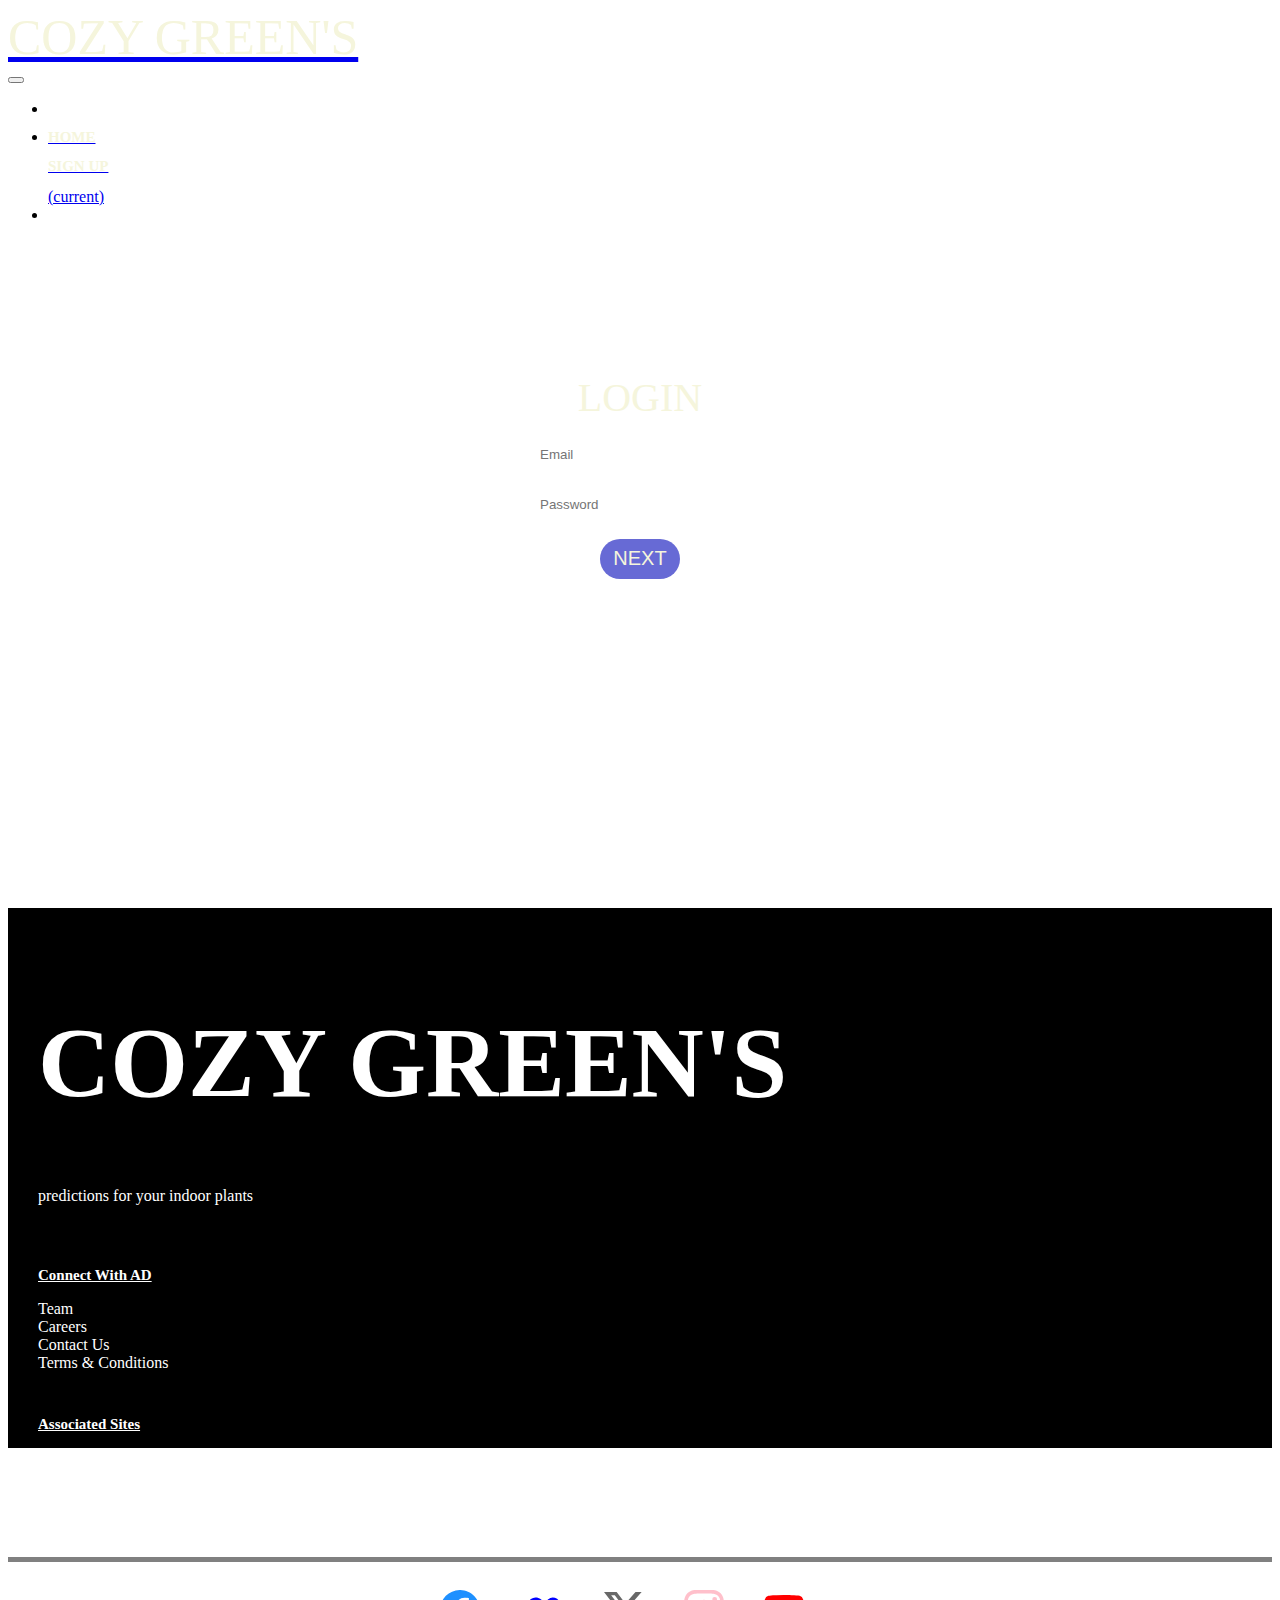
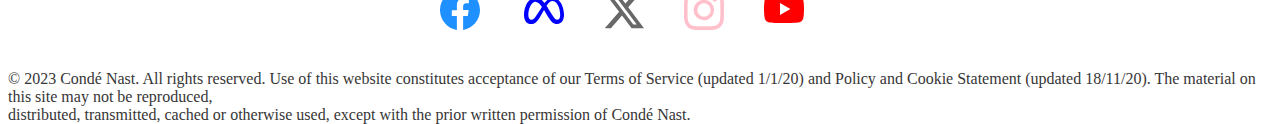
<file: uml web page/login/index.html>
<!DOCTYPE html>
<html lang="en">
<head>
    <meta charset="UTF-8">
    <meta name="viewport" content="width=device-width, initial-scale=1.0">
    <title>Document</title>
    <link rel="stylesheet" href="style.css">
    <link rel="stylesheet" href="https://cdn.jsdelivr.net/npm/bootstrap@4.5.3/dist/css/bootstrap.min.css" integrity="sha384-TX8t27EcRE3e/ihU7zmQxVncDAy5uIKz4rEkgIXeMed4M0jlfIDPvg6uqKI2xXr2" crossorigin="anonymous">
</head>
<body>
    <div class="bgimage">

                        <nav class="navbar navbar-expand-lg navbar-light bg-transparent">
                           <a class="navbar-brand" href="file:///Users/kaushikkorada/Documents/uml%20web%20page/index.html"><div class="main-font">COZY GREEN'S</div></a>
                              <button class="navbar-toggler" type="button" data-toggle="collapse" data-target="#navbarNav" aria-controls="navbarNav" aria-expanded="false" aria-label="Toggle navigation">
                                <span class="navbar-toggler-icon"></span>
                                    </button>
                                   <div class="collapse navbar-collapse" id="navbarNav">
                                 <ul class="navbar-nav ml-auto">
                                <li class="nav-item active">
                                    <li class="nav-item">
                                        <a class="nav-link" href="/Users/kaushikkorada/Documents/uml web page/login/home/index.html"><h1 class="navg-bar">HOME</h1></a>
                                      </li>
                             <a class="nav-link" href="file:///Users/kaushikkorada/Documents/uml%20web%20page/signup/index.html"> <h2 class="navg-bar">SIGN UP</h2> <span class="sr-only">(current)</span></a>
                          </li>
                         <li class="nav-item">
                                    <a class="nav-link disabled" href="#" tabindex="-1" aria-disabled="true"></a>
                                </li>
                                </ul>
                            </div>
                        </nav>




       
        <div class="card2">
            <label class="text-str">LOGIN</label><br><br>
             <input type="text" class="input-style" placeholder="Email" id="name"><br><br>
             <input type="password" class="input-style" placeholder="Password" id="password"><br><br>

           <a href="file:///Users/kaushikkorada/Documents/uml%20web%20page/signup/index.html">  <button class="buttoon" id="loginBtn">NEXT</button>
             <p id="message"></p></a>
        </div>
        


    </div>

    <div class="final-1">
        <div class="d-flex flex-row justify-content-center " style="padding: 30px;">
                 <div>
                  <div class="font-7"><h1>COZY GREEN'S  </h1> </div>
                  <p style="color: white;">predictions for your indoor plants</p><br>
                </div>&nbsp;&nbsp;&nbsp;&nbsp;&nbsp;&nbsp;&nbsp;&nbsp;&nbsp;&nbsp;&nbsp;&nbsp;&nbsp;&nbsp;&nbsp;&nbsp;&nbsp;&nbsp;&nbsp;&nbsp;&nbsp;&nbsp;&nbsp;&nbsp;&nbsp;&nbsp;&nbsp;
                <div>
                  <h1 style="font-size: 15px; color: white;"><u>Connect With AD</u></h1>
                  <p style="color: white;">Team<br>
                    Careers<br>
                    Contact Us<br>
                    Terms & Conditions</p>
                  </div>&nbsp;&nbsp;&nbsp;&nbsp;&nbsp;&nbsp;&nbsp;&nbsp;&nbsp;&nbsp;&nbsp;&nbsp;&nbsp;&nbsp;&nbsp;&nbsp;&nbsp;&nbsp;&nbsp;&nbsp;&nbsp;&nbsp;&nbsp;&nbsp;&nbsp;&nbsp;&nbsp;
                  <div>
                    <h1 style="font-size: 15px; color: white;"><u>Associated Sites</u></h1>
                    <p style="color: white;">Conde Nast Traveller India<br>
                      GQ India<br>
                      Vogue India
                      </p>
                    </div>
         </div> 
         <hr style="height:5px;border-width:0;color:gray;background-color:gray">
        
        
        
        
                  <center style="padding: 20px;">
                          <svg xmlns="http://www.w3.org/2000/svg" width="40" height="40" color="DodgerBlue" fill="currentColor" class="bi bi-facebook" viewBox="0 0 16 16">
                            <path d="M16 8.049c0-4.446-3.582-8.05-8-8.05C3.58 0-.002 3.603-.002 8.05c0 4.017 2.926 7.347 6.75 7.951v-5.625h-2.03V8.05H6.75V6.275c0-2.017 1.195-3.131 3.022-3.131.876 0 1.791.157 1.791.157v1.98h-1.009c-.993 0-1.303.621-1.303 1.258v1.51h2.218l-.354 2.326H9.25V16c3.824-.604 6.75-3.934 6.75-7.951z"/>
                          </svg> &nbsp; &nbsp; &nbsp; &nbsp; &nbsp;
        
                          <svg xmlns="http://www.w3.org/2000/svg" width="40" height="40" color="blue" fill="currentColor" class="bi bi-meta" viewBox="0 0 16 16">
                            <path fill-rule="evenodd" d="M8.217 5.243C9.145 3.988 10.171 3 11.483 3 13.96 3 16 6.153 16.001 9.907c0 2.29-.986 3.725-2.757 3.725-1.543 0-2.395-.866-3.924-3.424l-.667-1.123-.118-.197a54.944 54.944 0 0 0-.53-.877l-1.178 2.08c-1.673 2.925-2.615 3.541-3.923 3.541C1.086 13.632 0 12.217 0 9.973 0 6.388 1.995 3 4.598 3c.319 0 .625.039.924.122.31.086.611.22.913.407.577.359 1.154.915 1.782 1.714Zm1.516 2.224c-.252-.41-.494-.787-.727-1.133L9 6.326c.845-1.305 1.543-1.954 2.372-1.954 1.723 0 3.102 2.537 3.102 5.653 0 1.188-.39 1.877-1.195 1.877-.773 0-1.142-.51-2.61-2.87l-.937-1.565ZM4.846 4.756c.725.1 1.385.634 2.34 2.001A212.13 212.13 0 0 0 5.551 9.3c-1.357 2.126-1.826 2.603-2.581 2.603-.777 0-1.24-.682-1.24-1.9 0-2.602 1.298-5.264 2.846-5.264.091 0 .181.006.27.018Z"/>
                          </svg>&nbsp; &nbsp; &nbsp; &nbsp; &nbsp;
        
                          <svg xmlns="http://www.w3.org/2000/svg" width="40" height="40" color="#686868" fill="currentColor" class="bi bi-twitter-x" viewBox="0 0 16 16">
                            <path d="M12.6.75h2.454l-5.36 6.142L16 15.25h-4.937l-3.867-5.07-4.425 5.07H.316l5.733-6.57L0 .75h5.063l3.495 4.633L12.601.75Zm-.86 13.028h1.36L4.323 2.145H2.865l8.875 11.633Z"/>
                          </svg>&nbsp; &nbsp; &nbsp; &nbsp; &nbsp;
                          <svg xmlns="http://www.w3.org/2000/svg" width="40" height="40" fill="currentColor" color="pink" class="bi bi-instagram" viewBox="0 0 16 16">
                            <path d="M8 0C5.829 0 5.556.01 4.703.048 3.85.088 3.269.222 2.76.42a3.917 3.917 0 0 0-1.417.923A3.927 3.927 0 0 0 .42 2.76C.222 3.268.087 3.85.048 4.7.01 5.555 0 5.827 0 8.001c0 2.172.01 2.444.048 3.297.04.852.174 1.433.372 1.942.205.526.478.972.923 1.417.444.445.89.719 1.416.923.51.198 1.09.333 1.942.372C5.555 15.99 5.827 16 8 16s2.444-.01 3.298-.048c.851-.04 1.434-.174 1.943-.372a3.916 3.916 0 0 0 1.416-.923c.445-.445.718-.891.923-1.417.197-.509.332-1.09.372-1.942C15.99 10.445 16 10.173 16 8s-.01-2.445-.048-3.299c-.04-.851-.175-1.433-.372-1.941a3.926 3.926 0 0 0-.923-1.417A3.911 3.911 0 0 0 13.24.42c-.51-.198-1.092-.333-1.943-.372C10.443.01 10.172 0 7.998 0h.003zm-.717 1.442h.718c2.136 0 2.389.007 3.232.046.78.035 1.204.166 1.486.275.373.145.64.319.92.599.28.28.453.546.598.92.11.281.24.705.275 1.485.039.843.047 1.096.047 3.231s-.008 2.389-.047 3.232c-.035.78-.166 1.203-.275 1.485a2.47 2.47 0 0 1-.599.919c-.28.28-.546.453-.92.598-.28.11-.704.24-1.485.276-.843.038-1.096.047-3.232.047s-2.39-.009-3.233-.047c-.78-.036-1.203-.166-1.485-.276a2.478 2.478 0 0 1-.92-.598 2.48 2.48 0 0 1-.6-.92c-.109-.281-.24-.705-.275-1.485-.038-.843-.046-1.096-.046-3.233 0-2.136.008-2.388.046-3.231.036-.78.166-1.204.276-1.486.145-.373.319-.64.599-.92.28-.28.546-.453.92-.598.282-.11.705-.24 1.485-.276.738-.034 1.024-.044 2.515-.045v.002zm4.988 1.328a.96.96 0 1 0 0 1.92.96.96 0 0 0 0-1.92zm-4.27 1.122a4.109 4.109 0 1 0 0 8.217 4.109 4.109 0 0 0 0-8.217zm0 1.441a2.667 2.667 0 1 1 0 5.334 2.667 2.667 0 0 1 0-5.334z"/>
                          </svg>&nbsp; &nbsp; &nbsp; &nbsp; &nbsp;
                          
                          <svg xmlns="http://www.w3.org/2000/svg" width="40" height="40" color="#ff0000" fill="currentColor" class="bi bi-youtube" viewBox="0 0 16 16">
                            <path d="M8.051 1.999h.089c.822.003 4.987.033 6.11.335a2.01 2.01 0 0 1 1.415 1.42c.101.38.172.883.22 1.402l.01.104.022.26.008.104c.065.914.073 1.77.074 1.957v.075c-.001.194-.01 1.108-.082 2.06l-.008.105-.009.104c-.05.572-.124 1.14-.235 1.558a2.007 2.007 0 0 1-1.415 1.42c-1.16.312-5.569.334-6.18.335h-.142c-.309 0-1.587-.006-2.927-.052l-.17-.006-.087-.004-.171-.007-.171-.007c-1.11-.049-2.167-.128-2.654-.26a2.007 2.007 0 0 1-1.415-1.419c-.111-.417-.185-.986-.235-1.558L.09 9.82l-.008-.104A31.4 31.4 0 0 1 0 7.68v-.123c.002-.215.01-.958.064-1.778l.007-.103.003-.052.008-.104.022-.26.01-.104c.048-.519.119-1.023.22-1.402a2.007 2.007 0 0 1 1.415-1.42c.487-.13 1.544-.21 2.654-.26l.17-.007.172-.006.086-.003.171-.007A99.788 99.788 0 0 1 7.858 2h.193zM6.4 5.209v4.818l4.157-2.408L6.4 5.209z"/>
                          </svg>&nbsp; &nbsp; &nbsp; &nbsp; &nbsp;
        
                  </center>
        
                  <p style="color: rgb(55, 54, 54);">
                    © 2023 Condé Nast. All rights reserved. Use of this website constitutes acceptance of our Terms of Service (updated 1/1/20) and Policy and Cookie Statement (updated 18/11/20). The material on this site may not be reproduced, <br>
                    distributed, transmitted, cached or otherwise used, except with the prior written permission of Condé Nast.</p>
                  
                </div>
</body>
</html>
</file>
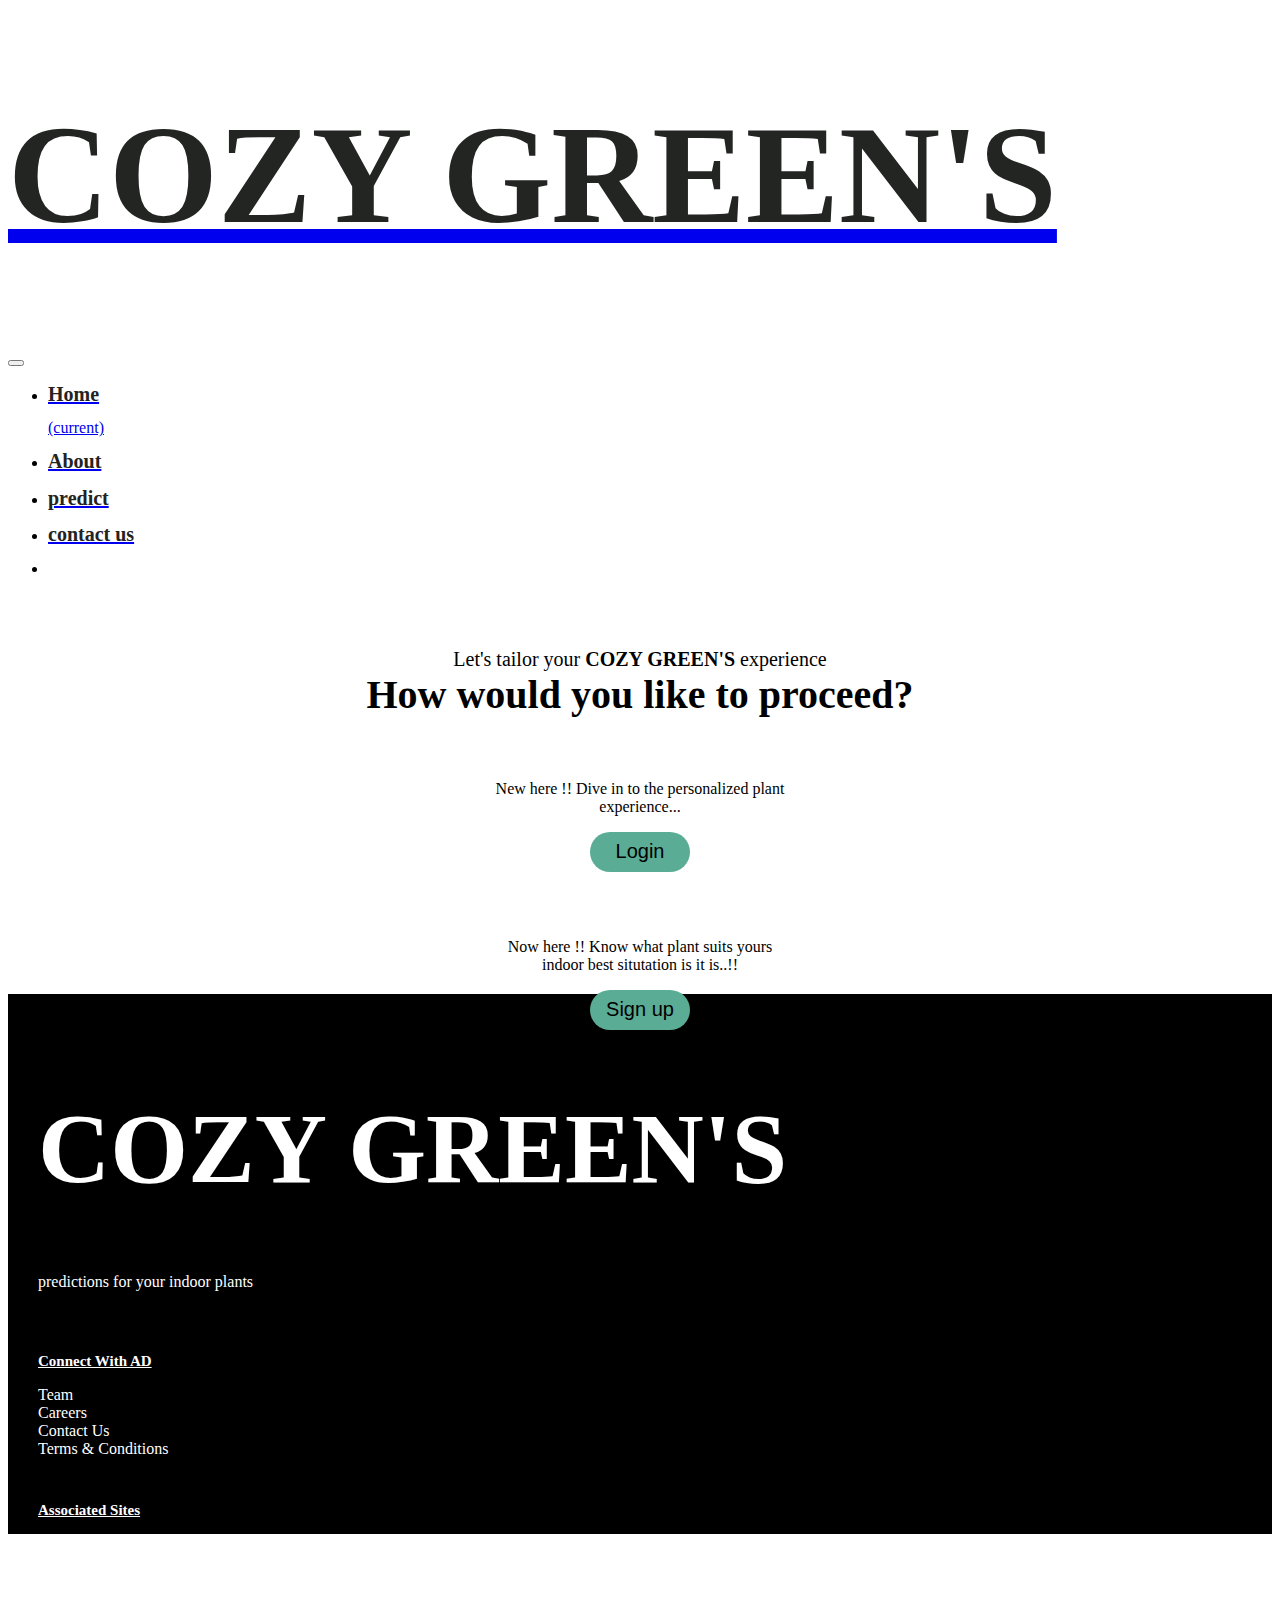
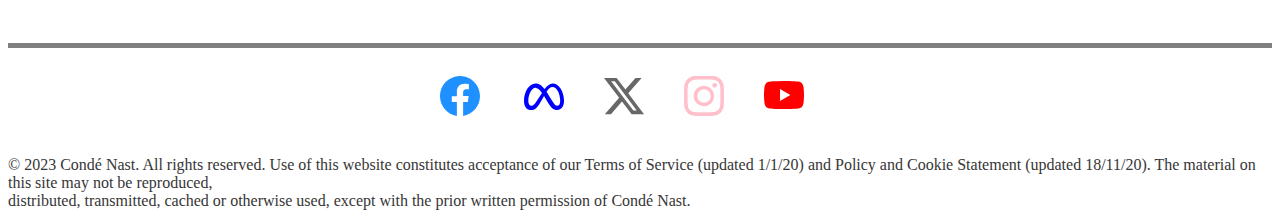
<file: uml web page/main/index.html>
<!DOCTYPE html>
<html lang="en">
<head>
    <meta charset="UTF-8">
    <meta name="viewport" content="width=device-width, initial-scale=1.0">
    <title>Document</title>
    <link rel="stylesheet" href="style.css">
    
    <link rel="stylesheet" href="https://cdn.jsdelivr.net/npm/bootstrap@4.5.3/dist/css/bootstrap.min.css" integrity="sha384-TX8t27EcRE3e/ihU7zmQxVncDAy5uIKz4rEkgIXeMed4M0jlfIDPvg6uqKI2xXr2" crossorigin="anonymous">
</head>
<body>
    <div class="bg-image img">
        <nav class="navbar navbar-expand-lg navbar-light bg-transparent">
            <a class="navbar-brand" href="file:///Users/kaushikkorada/Documents/uml%20web%20page/index.html"><div class="FONT-STYLE"><h1>COZY GREEN'S  </h1></div></a>
            <button class="navbar-toggler" type="button" data-toggle="collapse" data-target="#navbarNav" aria-controls="navbarNav" aria-expanded="false" aria-label="Toggle navigation">
              <span class="navbar-toggler-icon"></span>
            </button>
            <div class="collapse navbar-collapse" id="navbarNav">
              <ul class="navbar-nav ml-auto">
                <li class="nav-item active">
                  <a class="nav-link" href="/Users/kaushikkorada/Documents/uml web page/login/home/index.html"><h1 class="nav-bar">Home</h1> <span class="sr-only">(current)</span></a>
                </li>
                <li class="nav-item">
                  <a class="nav-link" href="#"><h1 class="nav-bar">About</h1></a>
                </li>
                <li class="nav-item">
                  <a class="nav-link" href="file:///Users/kaushikkorada/Documents/uml%20web%20page/login/index.html"><h1 class="nav-bar">predict</h1></a>
                </li>
                <li class="nav-item">
                    <a class="nav-link" href="#"><h1 class="nav-bar">contact us</h1></a>
                  </li>
                <li class="nav-item">
                  <a class="nav-link disabled" href="#" tabindex="-1" aria-disabled="true"></a>
                </li>
              </ul>
            </div>
          </nav>
<br><br><br>
       
             
                   <center> <div > 
                      <div>
                      <h style="font-size: 20px;"> Let's tailor your <b>COZY GREEN'S</b> experience </h1><br>
                      <h style="font-size: 40px;font-weight: bold;"> How would you like to proceed?</h2>
                    </div><br><br>

        <div class="d-flex flex-row justify-content-center">
          <div class="card-2">
            <p>New here !!
                Dive in to the personalized 
                   plant experience...
              </p>
             <a href="file:///Users/kaushikkorada/Documents/uml%20web%20page/login/index.html"> <button class="buttoon">Login</button></a>
          </div>&nbsp;&nbsp;&nbsp;&nbsp;&nbsp;&nbsp;&nbsp;&nbsp;&nbsp;&nbsp;

                       <div class="card-2">
                        <p>Now here !!
                            Know what plant suits yours indoor best
                                 situtation is it is..!!
                          </p>
                       <a href="file:///Users/kaushikkorada/Documents/uml%20web%20page/signup/index.html">  <button class="buttoon">Sign up</button></a> 
                      </div>
                    </div>
                   </div>
                  </center>


 </div>


        <div class="final-1">
<div class="d-flex flex-row justify-content-center " style="padding: 30px;">
         <div>
          <div class="font-7"><h1>COZY GREEN'S  </h1> </div>
          <p style="color: white;">predictions for your indoor plants</p><br>
        </div>&nbsp;&nbsp;&nbsp;&nbsp;&nbsp;&nbsp;&nbsp;&nbsp;&nbsp;&nbsp;&nbsp;&nbsp;&nbsp;&nbsp;&nbsp;&nbsp;&nbsp;&nbsp;&nbsp;&nbsp;&nbsp;&nbsp;&nbsp;&nbsp;&nbsp;&nbsp;&nbsp;
        <div>
          <h1 style="font-size: 15px; color: white;"><u>Connect With AD</u></h1>
          <p style="color: white;">Team<br>
            Careers<br>
            Contact Us<br>
            Terms & Conditions</p>
          </div>&nbsp;&nbsp;&nbsp;&nbsp;&nbsp;&nbsp;&nbsp;&nbsp;&nbsp;&nbsp;&nbsp;&nbsp;&nbsp;&nbsp;&nbsp;&nbsp;&nbsp;&nbsp;&nbsp;&nbsp;&nbsp;&nbsp;&nbsp;&nbsp;&nbsp;&nbsp;&nbsp;
          <div>
            <h1 style="font-size: 15px; color: white;"><u>Associated Sites</u></h1>
            <p style="color: white;">Conde Nast Traveller India<br>
              GQ India<br>
              Vogue India
              </p>
            </div>
 </div> 
 <hr style="height:5px;border-width:0;color:gray;background-color:gray">




          <center style="padding: 20px;">
                  <svg xmlns="http://www.w3.org/2000/svg" width="40" height="40" color="DodgerBlue" fill="currentColor" class="bi bi-facebook" viewBox="0 0 16 16">
                    <path d="M16 8.049c0-4.446-3.582-8.05-8-8.05C3.58 0-.002 3.603-.002 8.05c0 4.017 2.926 7.347 6.75 7.951v-5.625h-2.03V8.05H6.75V6.275c0-2.017 1.195-3.131 3.022-3.131.876 0 1.791.157 1.791.157v1.98h-1.009c-.993 0-1.303.621-1.303 1.258v1.51h2.218l-.354 2.326H9.25V16c3.824-.604 6.75-3.934 6.75-7.951z"/>
                  </svg> &nbsp; &nbsp; &nbsp; &nbsp; &nbsp;

                  <svg xmlns="http://www.w3.org/2000/svg" width="40" height="40" color="blue" fill="currentColor" class="bi bi-meta" viewBox="0 0 16 16">
                    <path fill-rule="evenodd" d="M8.217 5.243C9.145 3.988 10.171 3 11.483 3 13.96 3 16 6.153 16.001 9.907c0 2.29-.986 3.725-2.757 3.725-1.543 0-2.395-.866-3.924-3.424l-.667-1.123-.118-.197a54.944 54.944 0 0 0-.53-.877l-1.178 2.08c-1.673 2.925-2.615 3.541-3.923 3.541C1.086 13.632 0 12.217 0 9.973 0 6.388 1.995 3 4.598 3c.319 0 .625.039.924.122.31.086.611.22.913.407.577.359 1.154.915 1.782 1.714Zm1.516 2.224c-.252-.41-.494-.787-.727-1.133L9 6.326c.845-1.305 1.543-1.954 2.372-1.954 1.723 0 3.102 2.537 3.102 5.653 0 1.188-.39 1.877-1.195 1.877-.773 0-1.142-.51-2.61-2.87l-.937-1.565ZM4.846 4.756c.725.1 1.385.634 2.34 2.001A212.13 212.13 0 0 0 5.551 9.3c-1.357 2.126-1.826 2.603-2.581 2.603-.777 0-1.24-.682-1.24-1.9 0-2.602 1.298-5.264 2.846-5.264.091 0 .181.006.27.018Z"/>
                  </svg>&nbsp; &nbsp; &nbsp; &nbsp; &nbsp;

                  <svg xmlns="http://www.w3.org/2000/svg" width="40" height="40" color="#686868" fill="currentColor" class="bi bi-twitter-x" viewBox="0 0 16 16">
                    <path d="M12.6.75h2.454l-5.36 6.142L16 15.25h-4.937l-3.867-5.07-4.425 5.07H.316l5.733-6.57L0 .75h5.063l3.495 4.633L12.601.75Zm-.86 13.028h1.36L4.323 2.145H2.865l8.875 11.633Z"/>
                  </svg>&nbsp; &nbsp; &nbsp; &nbsp; &nbsp;
                  <svg xmlns="http://www.w3.org/2000/svg" width="40" height="40" fill="currentColor" color="pink" class="bi bi-instagram" viewBox="0 0 16 16">
                    <path d="M8 0C5.829 0 5.556.01 4.703.048 3.85.088 3.269.222 2.76.42a3.917 3.917 0 0 0-1.417.923A3.927 3.927 0 0 0 .42 2.76C.222 3.268.087 3.85.048 4.7.01 5.555 0 5.827 0 8.001c0 2.172.01 2.444.048 3.297.04.852.174 1.433.372 1.942.205.526.478.972.923 1.417.444.445.89.719 1.416.923.51.198 1.09.333 1.942.372C5.555 15.99 5.827 16 8 16s2.444-.01 3.298-.048c.851-.04 1.434-.174 1.943-.372a3.916 3.916 0 0 0 1.416-.923c.445-.445.718-.891.923-1.417.197-.509.332-1.09.372-1.942C15.99 10.445 16 10.173 16 8s-.01-2.445-.048-3.299c-.04-.851-.175-1.433-.372-1.941a3.926 3.926 0 0 0-.923-1.417A3.911 3.911 0 0 0 13.24.42c-.51-.198-1.092-.333-1.943-.372C10.443.01 10.172 0 7.998 0h.003zm-.717 1.442h.718c2.136 0 2.389.007 3.232.046.78.035 1.204.166 1.486.275.373.145.64.319.92.599.28.28.453.546.598.92.11.281.24.705.275 1.485.039.843.047 1.096.047 3.231s-.008 2.389-.047 3.232c-.035.78-.166 1.203-.275 1.485a2.47 2.47 0 0 1-.599.919c-.28.28-.546.453-.92.598-.28.11-.704.24-1.485.276-.843.038-1.096.047-3.232.047s-2.39-.009-3.233-.047c-.78-.036-1.203-.166-1.485-.276a2.478 2.478 0 0 1-.92-.598 2.48 2.48 0 0 1-.6-.92c-.109-.281-.24-.705-.275-1.485-.038-.843-.046-1.096-.046-3.233 0-2.136.008-2.388.046-3.231.036-.78.166-1.204.276-1.486.145-.373.319-.64.599-.92.28-.28.546-.453.92-.598.282-.11.705-.24 1.485-.276.738-.034 1.024-.044 2.515-.045v.002zm4.988 1.328a.96.96 0 1 0 0 1.92.96.96 0 0 0 0-1.92zm-4.27 1.122a4.109 4.109 0 1 0 0 8.217 4.109 4.109 0 0 0 0-8.217zm0 1.441a2.667 2.667 0 1 1 0 5.334 2.667 2.667 0 0 1 0-5.334z"/>
                  </svg>&nbsp; &nbsp; &nbsp; &nbsp; &nbsp;
                  
                  <svg xmlns="http://www.w3.org/2000/svg" width="40" height="40" color="#ff0000" fill="currentColor" class="bi bi-youtube" viewBox="0 0 16 16">
                    <path d="M8.051 1.999h.089c.822.003 4.987.033 6.11.335a2.01 2.01 0 0 1 1.415 1.42c.101.38.172.883.22 1.402l.01.104.022.26.008.104c.065.914.073 1.77.074 1.957v.075c-.001.194-.01 1.108-.082 2.06l-.008.105-.009.104c-.05.572-.124 1.14-.235 1.558a2.007 2.007 0 0 1-1.415 1.42c-1.16.312-5.569.334-6.18.335h-.142c-.309 0-1.587-.006-2.927-.052l-.17-.006-.087-.004-.171-.007-.171-.007c-1.11-.049-2.167-.128-2.654-.26a2.007 2.007 0 0 1-1.415-1.419c-.111-.417-.185-.986-.235-1.558L.09 9.82l-.008-.104A31.4 31.4 0 0 1 0 7.68v-.123c.002-.215.01-.958.064-1.778l.007-.103.003-.052.008-.104.022-.26.01-.104c.048-.519.119-1.023.22-1.402a2.007 2.007 0 0 1 1.415-1.42c.487-.13 1.544-.21 2.654-.26l.17-.007.172-.006.086-.003.171-.007A99.788 99.788 0 0 1 7.858 2h.193zM6.4 5.209v4.818l4.157-2.408L6.4 5.209z"/>
                  </svg>&nbsp; &nbsp; &nbsp; &nbsp; &nbsp;

          </center>

          <p style="color: rgb(55, 54, 54);">
            © 2023 Condé Nast. All rights reserved. Use of this website constitutes acceptance of our Terms of Service (updated 1/1/20) and Policy and Cookie Statement (updated 18/11/20). The material on this site may not be reproduced, <br>
            distributed, transmitted, cached or otherwise used, except with the prior written permission of Condé Nast.</p>
          
        </div>



   
</body>
</html>
</file>
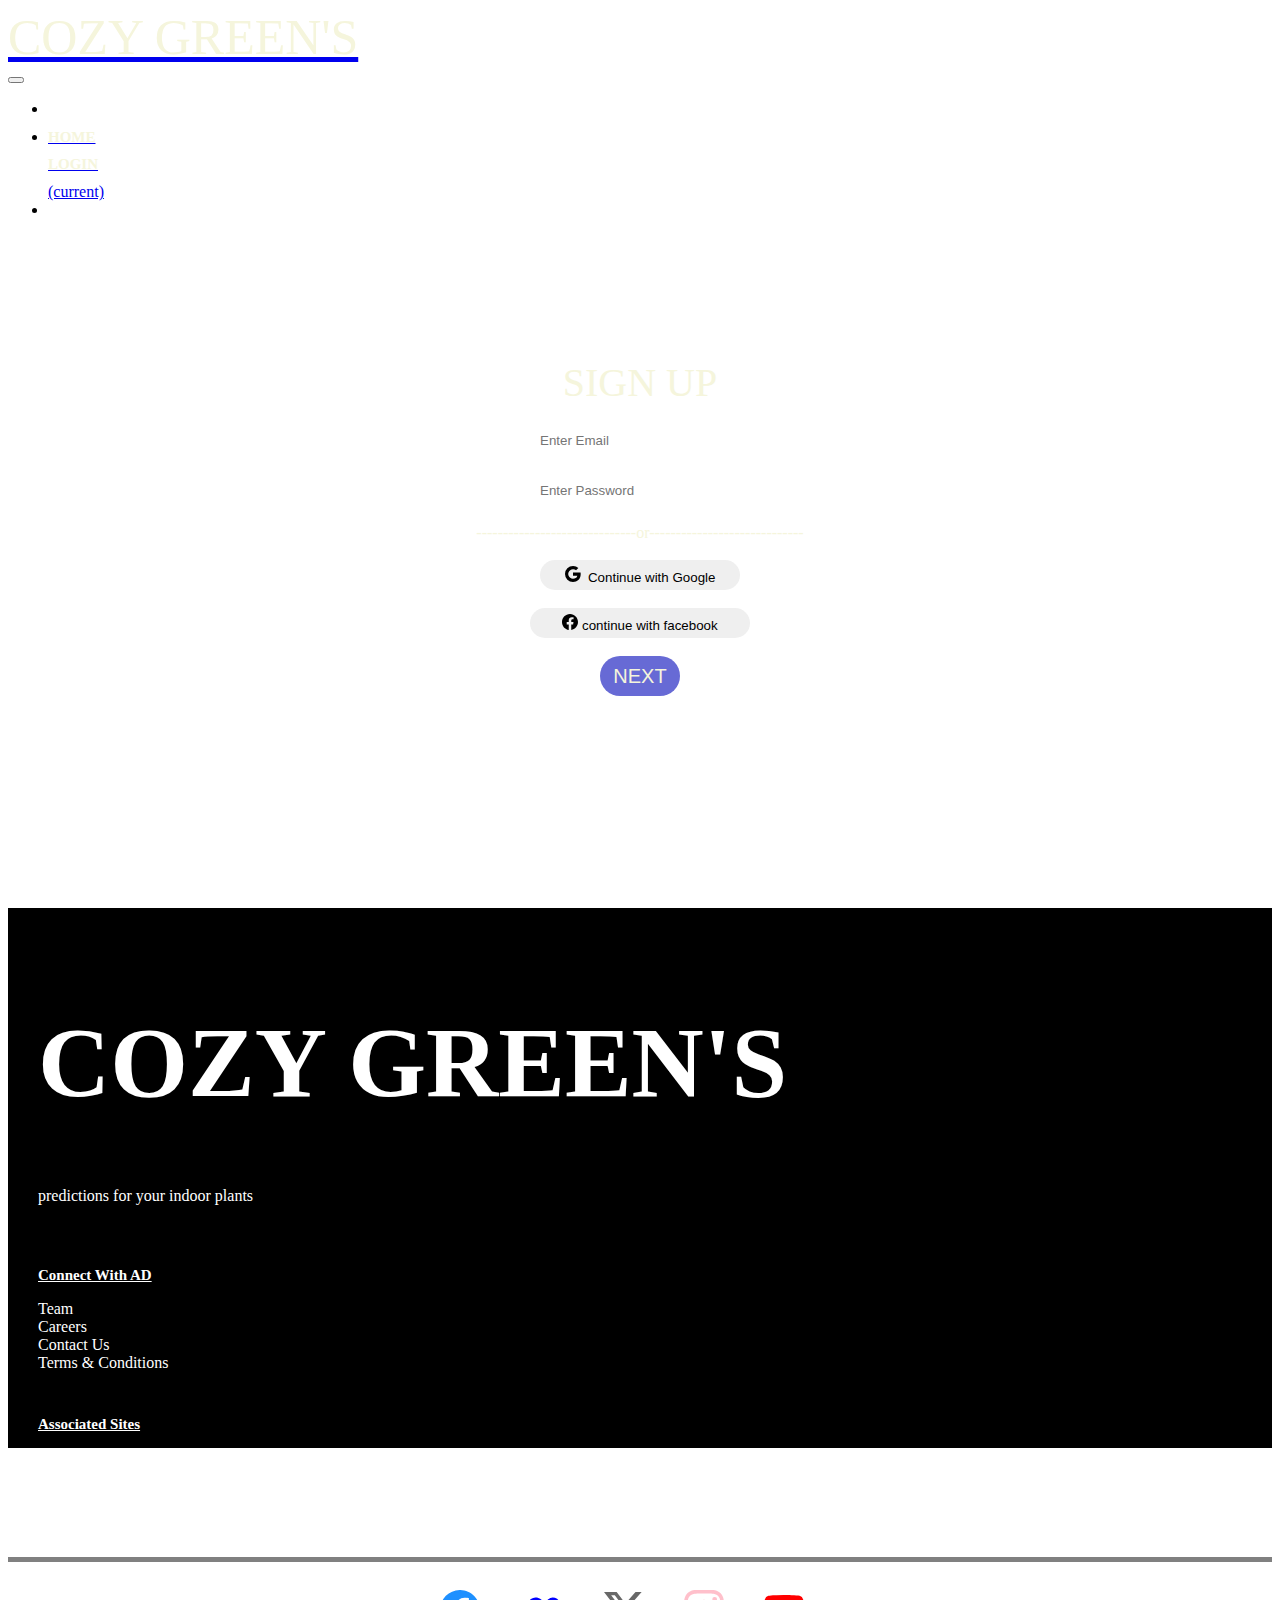
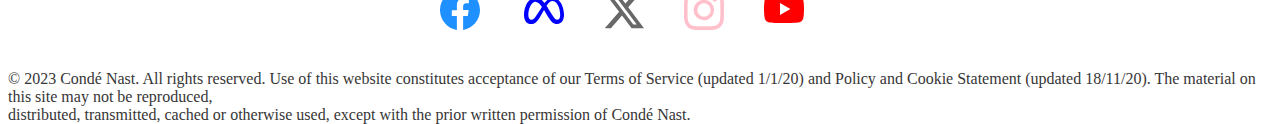
<file: uml web page/signup/index.html>
<!DOCTYPE html>
<html lang="en">
<head>
    <meta charset="UTF-8">
    <meta name="viewport" content="width=device-width, initial-scale=1.0">
    <title>Document</title>
    <link rel="stylesheet" href="style.css">
    <link rel="stylesheet" href="https://cdn.jsdelivr.net/npm/bootstrap@4.5.3/dist/css/bootstrap.min.css" integrity="sha384-TX8t27EcRE3e/ihU7zmQxVncDAy5uIKz4rEkgIXeMed4M0jlfIDPvg6uqKI2xXr2" crossorigin="anonymous">
</head>
<body>
    <div class="bgimage">

        <nav class="navbar navbar-expand-lg navbar-light bg-transparent">
            <a class="navbar-brand" href="file:///Users/kaushikkorada/Documents/uml%20web%20page/index.html"><div class="main-font">COZY GREEN'S </div></a>
            <button class="navbar-toggler" type="button" data-toggle="collapse" data-target="#navbarNav" aria-controls="navbarNav" aria-expanded="false" aria-label="Toggle navigation">
              <span class="navbar-toggler-icon"></span>
            </button>
             <div class="collapse navbar-collapse" id="navbarNav">
               <ul class="navbar-nav ml-auto">
                 <li class="nav-item active">
                  <li class="nav-item">
                    <a class="nav-link" href="/Users/kaushikkorada/Documents/uml web page/login/home/index.html"><h1 class="nav-bar">HOME</h1></a>
                  </li>
                   <a class="nav-link" href="file:///Users/kaushikkorada/Documents/uml%20web%20page/login/index.html"><h1 class="nav-bar">LOGIN</h1><span class="sr-only">(current)</span></a>
                    </li>
                    
                      <li class="nav-item">
                     <a class="nav-link disabled" href="#" tabindex="-1" aria-disabled="true"></a>
                   </li>
                </ul>
              </div>
          </nav>

        
        <div class="card1">
            <label class="text-str">SIGN UP</label><br><br>
             <input type="text" class="input-style" placeholder="Enter Email"><br><br>
             <input type="password" class="input-style" placeholder="Enter Password"><br><br>
             ------------------------------or-----------------------------<br><br>
             <button class="google">
              <svg xmlns="http://www.w3.org/2000/svg" width="16" height="16" fill="currentColor" class="bi bi-google" viewBox="0 0 16 16">
              <path d="M15.545 6.558a9.42 9.42 0 0 1 .139 1.626c0 2.434-.87 4.492-2.384 5.885h.002C11.978 15.292 10.158 16 8 16A8 8 0 1 1 8 0a7.689 7.689 0 0 1 5.352 2.082l-2.284 2.284A4.347 4.347 0 0 0 8 3.166c-2.087 0-3.86 1.408-4.492 3.304a4.792 4.792 0 0 0 0 3.063h.003c.635 1.893 2.405 3.301 4.492 3.301 1.078 0 2.004-.276 2.722-.764h-.003a3.702 3.702 0 0 0 1.599-2.431H8v-3.08h7.545z"/>
              </svg> &nbsp;Continue with Google
            </button><br><br>

            <button class="facebook">
              <svg xmlns="http://www.w3.org/2000/svg" width="16" height="16" fill="currentColor" class="bi bi-facebook" viewBox="0 0 16 16">
                <path d="M16 8.049c0-4.446-3.582-8.05-8-8.05C3.58 0-.002 3.603-.002 8.05c0 4.017 2.926 7.347 6.75 7.951v-5.625h-2.03V8.05H6.75V6.275c0-2.017 1.195-3.131 3.022-3.131.876 0 1.791.157 1.791.157v1.98h-1.009c-.993 0-1.303.621-1.303 1.258v1.51h2.218l-.354 2.326H9.25V16c3.824-.604 6.75-3.934 6.75-7.951z"/>
              </svg>&nbsp;continue with facebook
            </button><br><br>
             

            <a href="/Users/kaushikkorada/Documents/uml web page/login/home/index.html"> <button class="buttoon">NEXT</button> </a>
        </div>
        


    </div>



    <div class="final-1">
      <div class="d-flex flex-row justify-content-center " style="padding: 30px;">
               <div>
                <div class="font-7"><h1>COZY GREEN'S  </h1> </div>
                <p style="color: white;">predictions for your indoor plants</p><br>
              </div>&nbsp;&nbsp;&nbsp;&nbsp;&nbsp;&nbsp;&nbsp;&nbsp;&nbsp;&nbsp;&nbsp;&nbsp;&nbsp;&nbsp;&nbsp;&nbsp;&nbsp;&nbsp;&nbsp;&nbsp;&nbsp;&nbsp;&nbsp;&nbsp;&nbsp;&nbsp;&nbsp;
              <div>
                <h1 style="font-size: 15px; color: white;"><u>Connect With AD</u></h1>
                <p style="color: white;">Team<br>
                  Careers<br>
                  Contact Us<br>
                  Terms & Conditions</p>
                </div>&nbsp;&nbsp;&nbsp;&nbsp;&nbsp;&nbsp;&nbsp;&nbsp;&nbsp;&nbsp;&nbsp;&nbsp;&nbsp;&nbsp;&nbsp;&nbsp;&nbsp;&nbsp;&nbsp;&nbsp;&nbsp;&nbsp;&nbsp;&nbsp;&nbsp;&nbsp;&nbsp;
                <div>
                  <h1 style="font-size: 15px; color: white;"><u>Associated Sites</u></h1>
                  <p style="color: white;">Conde Nast Traveller India<br>
                    GQ India<br>
                    Vogue India
                    </p>
                  </div>
       </div> 
       <hr style="height:5px;border-width:0;color:gray;background-color:gray">
      
      
      
      
                <center style="padding: 20px;">
                        <svg xmlns="http://www.w3.org/2000/svg" width="40" height="40" color="DodgerBlue" fill="currentColor" class="bi bi-facebook" viewBox="0 0 16 16">
                          <path d="M16 8.049c0-4.446-3.582-8.05-8-8.05C3.58 0-.002 3.603-.002 8.05c0 4.017 2.926 7.347 6.75 7.951v-5.625h-2.03V8.05H6.75V6.275c0-2.017 1.195-3.131 3.022-3.131.876 0 1.791.157 1.791.157v1.98h-1.009c-.993 0-1.303.621-1.303 1.258v1.51h2.218l-.354 2.326H9.25V16c3.824-.604 6.75-3.934 6.75-7.951z"/>
                        </svg> &nbsp; &nbsp; &nbsp; &nbsp; &nbsp;
      
                        <svg xmlns="http://www.w3.org/2000/svg" width="40" height="40" color="blue" fill="currentColor" class="bi bi-meta" viewBox="0 0 16 16">
                          <path fill-rule="evenodd" d="M8.217 5.243C9.145 3.988 10.171 3 11.483 3 13.96 3 16 6.153 16.001 9.907c0 2.29-.986 3.725-2.757 3.725-1.543 0-2.395-.866-3.924-3.424l-.667-1.123-.118-.197a54.944 54.944 0 0 0-.53-.877l-1.178 2.08c-1.673 2.925-2.615 3.541-3.923 3.541C1.086 13.632 0 12.217 0 9.973 0 6.388 1.995 3 4.598 3c.319 0 .625.039.924.122.31.086.611.22.913.407.577.359 1.154.915 1.782 1.714Zm1.516 2.224c-.252-.41-.494-.787-.727-1.133L9 6.326c.845-1.305 1.543-1.954 2.372-1.954 1.723 0 3.102 2.537 3.102 5.653 0 1.188-.39 1.877-1.195 1.877-.773 0-1.142-.51-2.61-2.87l-.937-1.565ZM4.846 4.756c.725.1 1.385.634 2.34 2.001A212.13 212.13 0 0 0 5.551 9.3c-1.357 2.126-1.826 2.603-2.581 2.603-.777 0-1.24-.682-1.24-1.9 0-2.602 1.298-5.264 2.846-5.264.091 0 .181.006.27.018Z"/>
                        </svg>&nbsp; &nbsp; &nbsp; &nbsp; &nbsp;
      
                        <svg xmlns="http://www.w3.org/2000/svg" width="40" height="40" color="#686868" fill="currentColor" class="bi bi-twitter-x" viewBox="0 0 16 16">
                          <path d="M12.6.75h2.454l-5.36 6.142L16 15.25h-4.937l-3.867-5.07-4.425 5.07H.316l5.733-6.57L0 .75h5.063l3.495 4.633L12.601.75Zm-.86 13.028h1.36L4.323 2.145H2.865l8.875 11.633Z"/>
                        </svg>&nbsp; &nbsp; &nbsp; &nbsp; &nbsp;
                        <svg xmlns="http://www.w3.org/2000/svg" width="40" height="40" fill="currentColor" color="pink" class="bi bi-instagram" viewBox="0 0 16 16">
                          <path d="M8 0C5.829 0 5.556.01 4.703.048 3.85.088 3.269.222 2.76.42a3.917 3.917 0 0 0-1.417.923A3.927 3.927 0 0 0 .42 2.76C.222 3.268.087 3.85.048 4.7.01 5.555 0 5.827 0 8.001c0 2.172.01 2.444.048 3.297.04.852.174 1.433.372 1.942.205.526.478.972.923 1.417.444.445.89.719 1.416.923.51.198 1.09.333 1.942.372C5.555 15.99 5.827 16 8 16s2.444-.01 3.298-.048c.851-.04 1.434-.174 1.943-.372a3.916 3.916 0 0 0 1.416-.923c.445-.445.718-.891.923-1.417.197-.509.332-1.09.372-1.942C15.99 10.445 16 10.173 16 8s-.01-2.445-.048-3.299c-.04-.851-.175-1.433-.372-1.941a3.926 3.926 0 0 0-.923-1.417A3.911 3.911 0 0 0 13.24.42c-.51-.198-1.092-.333-1.943-.372C10.443.01 10.172 0 7.998 0h.003zm-.717 1.442h.718c2.136 0 2.389.007 3.232.046.78.035 1.204.166 1.486.275.373.145.64.319.92.599.28.28.453.546.598.92.11.281.24.705.275 1.485.039.843.047 1.096.047 3.231s-.008 2.389-.047 3.232c-.035.78-.166 1.203-.275 1.485a2.47 2.47 0 0 1-.599.919c-.28.28-.546.453-.92.598-.28.11-.704.24-1.485.276-.843.038-1.096.047-3.232.047s-2.39-.009-3.233-.047c-.78-.036-1.203-.166-1.485-.276a2.478 2.478 0 0 1-.92-.598 2.48 2.48 0 0 1-.6-.92c-.109-.281-.24-.705-.275-1.485-.038-.843-.046-1.096-.046-3.233 0-2.136.008-2.388.046-3.231.036-.78.166-1.204.276-1.486.145-.373.319-.64.599-.92.28-.28.546-.453.92-.598.282-.11.705-.24 1.485-.276.738-.034 1.024-.044 2.515-.045v.002zm4.988 1.328a.96.96 0 1 0 0 1.92.96.96 0 0 0 0-1.92zm-4.27 1.122a4.109 4.109 0 1 0 0 8.217 4.109 4.109 0 0 0 0-8.217zm0 1.441a2.667 2.667 0 1 1 0 5.334 2.667 2.667 0 0 1 0-5.334z"/>
                        </svg>&nbsp; &nbsp; &nbsp; &nbsp; &nbsp;
                        
                        <svg xmlns="http://www.w3.org/2000/svg" width="40" height="40" color="#ff0000" fill="currentColor" class="bi bi-youtube" viewBox="0 0 16 16">
                          <path d="M8.051 1.999h.089c.822.003 4.987.033 6.11.335a2.01 2.01 0 0 1 1.415 1.42c.101.38.172.883.22 1.402l.01.104.022.26.008.104c.065.914.073 1.77.074 1.957v.075c-.001.194-.01 1.108-.082 2.06l-.008.105-.009.104c-.05.572-.124 1.14-.235 1.558a2.007 2.007 0 0 1-1.415 1.42c-1.16.312-5.569.334-6.18.335h-.142c-.309 0-1.587-.006-2.927-.052l-.17-.006-.087-.004-.171-.007-.171-.007c-1.11-.049-2.167-.128-2.654-.26a2.007 2.007 0 0 1-1.415-1.419c-.111-.417-.185-.986-.235-1.558L.09 9.82l-.008-.104A31.4 31.4 0 0 1 0 7.68v-.123c.002-.215.01-.958.064-1.778l.007-.103.003-.052.008-.104.022-.26.01-.104c.048-.519.119-1.023.22-1.402a2.007 2.007 0 0 1 1.415-1.42c.487-.13 1.544-.21 2.654-.26l.17-.007.172-.006.086-.003.171-.007A99.788 99.788 0 0 1 7.858 2h.193zM6.4 5.209v4.818l4.157-2.408L6.4 5.209z"/>
                        </svg>&nbsp; &nbsp; &nbsp; &nbsp; &nbsp;
      
                </center>
      
                <p style="color: rgb(55, 54, 54);">
                  © 2023 Condé Nast. All rights reserved. Use of this website constitutes acceptance of our Terms of Service (updated 1/1/20) and Policy and Cookie Statement (updated 18/11/20). The material on this site may not be reproduced, <br>
                  distributed, transmitted, cached or otherwise used, except with the prior written permission of Condé Nast.</p>
                
              </div>
</body>
</html>
</file>
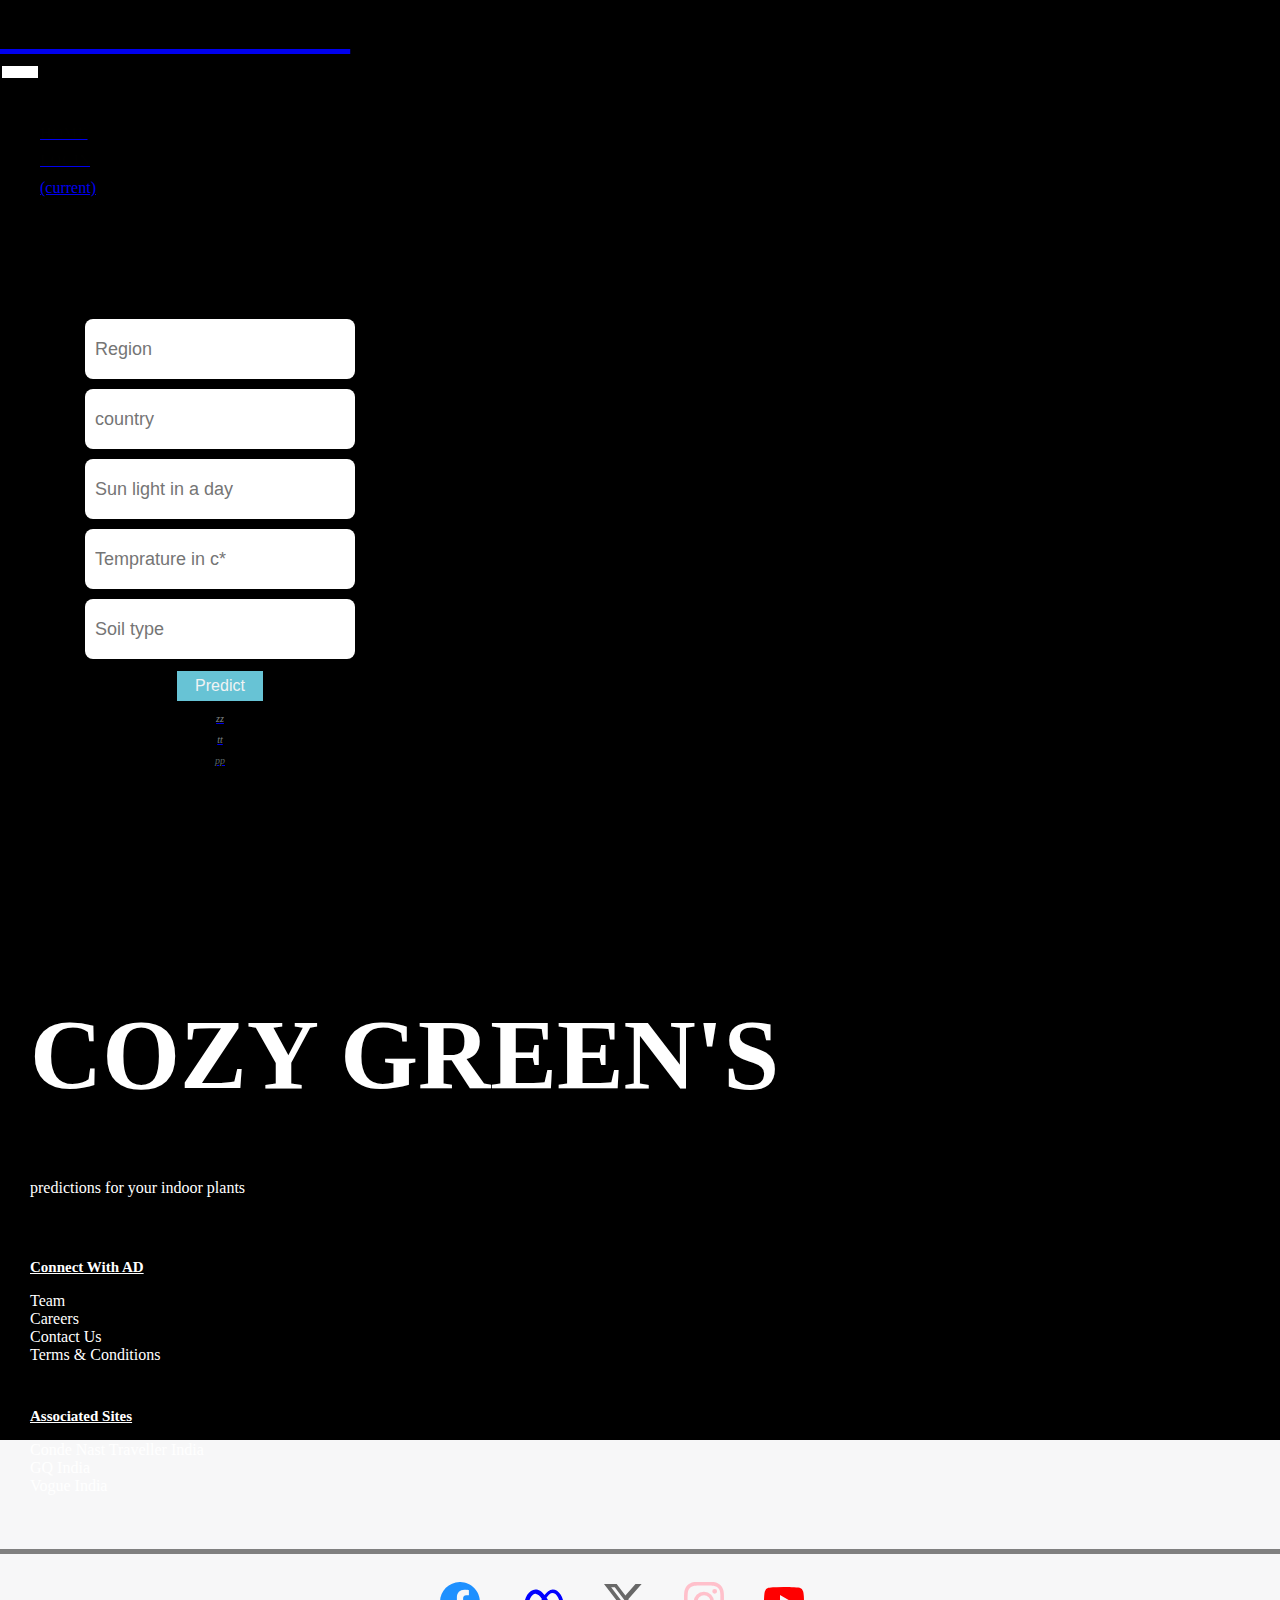
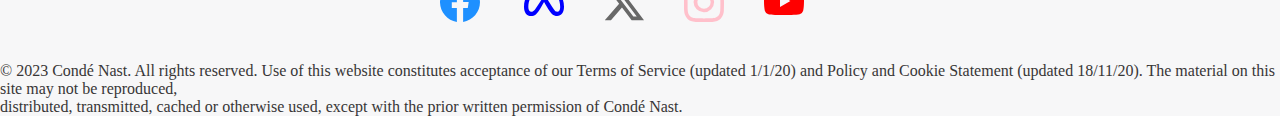
<file: uml web page/regester/image.html>
<!DOCTYPE html>
<html lang="en">
<head>
    <meta charset="UTF-8">
    <meta name="viewport" content="width=device-width, initial-scale=1.0">
    <title>Document</title>
    <link rel="stylesheet" href="style.css">
    <link rel="stylesheet" href="https://cdn.jsdelivr.net/npm/bootstrap@4.5.3/dist/css/bootstrap.min.css" integrity="sha384-TX8t27EcRE3e/ihU7zmQxVncDAy5uIKz4rEkgIXeMed4M0jlfIDPvg6uqKI2xXr2" crossorigin="anonymous">
</head>
<body>
  <div style="color: black; position: center; background-color: black;">

    <div class="bg-image ">



        <nav class="navbar navbar-expand-lg navbar-light bg-transparent">
            <a class="navbar-brand" href="file:///Users/kaushikkorada/Documents/uml%20web%20page/index.html"><div class="FONT-STYLE">COZY GREEN'S </div></a>
            <button class="navbar-toggler" type="button" data-toggle="collapse" data-target="#navbarNav" aria-controls="navbarNav" aria-expanded="false" aria-label="Toggle navigation">
              <span class="navbar-toggler-icon"></span>
            </button>
             <div class="collapse navbar-collapse" id="navbarNav">
               <ul class="navbar-nav ml-auto">
                 <li class="nav-item active">
                  <li class="nav-item">
                    <a class="nav-link" href="/Users/kaushikkorada/Documents/uml web page/login/home/index.html"><h1 class="nav-bar">HOME</h1></a>
                  </li>
                   <a class="nav-link" href="file:///Users/kaushikkorada/Documents/uml%20web%20page/login/index.html"><h1 class="nav-bar">LOGIN</h1><span class="sr-only">(current)</span></a>
                    </li>
                    
                      <li class="nav-item">
                     <a class="nav-link disabled" href="#" tabindex="-1" aria-disabled="true"></a>
                   </li>
                </ul>
              </div>
          </nav><br>


        <div class="d-flex justify-content-center">

            <div class="card-4">
           
               <input type="text" placeholder="Region" class="search-2"><br><br><br>
               <input type="text" placeholder="country" class="search-2"><br><br><br>
               <input type="text"  placeholder="Sun light in a day" class="search-2"><br><br><br>
               <input type="number" placeholder="Temprature in c*" class="search-2"><br><br><br>
               <input type="text" placeholder="Soil type" class="search-2"><br><br><br>
               
          
          
           
             <a href="file:///Users/kaushikkorada/Documents/uml%20web%20page/pred/pred.html">  <div class="container">
              <div class="buttons-container">
                <button class="button-arounder">Predict</button>
              </div>
            </div></a>
            <div style="color: blanchedalmond;font-size: small;">

            
         <a href="/Users/kaushikkorada/Documents/uml web page/result/index.html">   <p style="font-size: 10px;color: rgb(130, 138, 138);">zz </p></a>
         <a href="/Users/kaushikkorada/Documents/uml web page/result-2/index.html">   <p style="font-size: 10px;color: rgb(122, 130, 130);"> tt</p></a>
          <a href="/Users/kaushikkorada/Documents/uml web page/result-3/index.html">  <p style="font-size: 10px;color: rgb(89, 100, 100);">pp</p></a>
        </div>
           </div>
        </div>
        







                  
                     
        
       
    </div>
</div>
</div>

<div class="final-1">
  <div class="d-flex flex-row justify-content-center " style="padding: 30px;">
           <div>
            <div class="font-7"><h1>COZY GREEN'S  </h1> </div>
            <p style="color: white;">predictions for your indoor plants</p><br>
          </div>&nbsp;&nbsp;&nbsp;&nbsp;&nbsp;&nbsp;&nbsp;&nbsp;&nbsp;&nbsp;&nbsp;&nbsp;&nbsp;&nbsp;&nbsp;&nbsp;&nbsp;&nbsp;&nbsp;&nbsp;&nbsp;&nbsp;&nbsp;&nbsp;&nbsp;&nbsp;&nbsp;
          <div>
            <h1 style="font-size: 15px; color: white;"><u>Connect With AD</u></h1>
            <p style="color: white;">Team<br>
              Careers<br>
              Contact Us<br>
              Terms & Conditions</p>
            </div>&nbsp;&nbsp;&nbsp;&nbsp;&nbsp;&nbsp;&nbsp;&nbsp;&nbsp;&nbsp;&nbsp;&nbsp;&nbsp;&nbsp;&nbsp;&nbsp;&nbsp;&nbsp;&nbsp;&nbsp;&nbsp;&nbsp;&nbsp;&nbsp;&nbsp;&nbsp;&nbsp;
            <div>
              <h1 style="font-size: 15px; color: white;"><u>Associated Sites</u></h1>
              <p style="color: white;">Conde Nast Traveller India<br>
                GQ India<br>
                Vogue India
                </p>
              </div>
   </div> 
   <hr style="height:5px;border-width:0;color:gray;background-color:gray">
  
  
  
  
            <center style="padding: 20px;">
                    <svg xmlns="http://www.w3.org/2000/svg" width="40" height="40" color="DodgerBlue" fill="currentColor" class="bi bi-facebook" viewBox="0 0 16 16">
                      <path d="M16 8.049c0-4.446-3.582-8.05-8-8.05C3.58 0-.002 3.603-.002 8.05c0 4.017 2.926 7.347 6.75 7.951v-5.625h-2.03V8.05H6.75V6.275c0-2.017 1.195-3.131 3.022-3.131.876 0 1.791.157 1.791.157v1.98h-1.009c-.993 0-1.303.621-1.303 1.258v1.51h2.218l-.354 2.326H9.25V16c3.824-.604 6.75-3.934 6.75-7.951z"/>
                    </svg> &nbsp; &nbsp; &nbsp; &nbsp; &nbsp;
  
                    <svg xmlns="http://www.w3.org/2000/svg" width="40" height="40" color="blue" fill="currentColor" class="bi bi-meta" viewBox="0 0 16 16">
                      <path fill-rule="evenodd" d="M8.217 5.243C9.145 3.988 10.171 3 11.483 3 13.96 3 16 6.153 16.001 9.907c0 2.29-.986 3.725-2.757 3.725-1.543 0-2.395-.866-3.924-3.424l-.667-1.123-.118-.197a54.944 54.944 0 0 0-.53-.877l-1.178 2.08c-1.673 2.925-2.615 3.541-3.923 3.541C1.086 13.632 0 12.217 0 9.973 0 6.388 1.995 3 4.598 3c.319 0 .625.039.924.122.31.086.611.22.913.407.577.359 1.154.915 1.782 1.714Zm1.516 2.224c-.252-.41-.494-.787-.727-1.133L9 6.326c.845-1.305 1.543-1.954 2.372-1.954 1.723 0 3.102 2.537 3.102 5.653 0 1.188-.39 1.877-1.195 1.877-.773 0-1.142-.51-2.61-2.87l-.937-1.565ZM4.846 4.756c.725.1 1.385.634 2.34 2.001A212.13 212.13 0 0 0 5.551 9.3c-1.357 2.126-1.826 2.603-2.581 2.603-.777 0-1.24-.682-1.24-1.9 0-2.602 1.298-5.264 2.846-5.264.091 0 .181.006.27.018Z"/>
                    </svg>&nbsp; &nbsp; &nbsp; &nbsp; &nbsp;
  
                    <svg xmlns="http://www.w3.org/2000/svg" width="40" height="40" color="#686868" fill="currentColor" class="bi bi-twitter-x" viewBox="0 0 16 16">
                      <path d="M12.6.75h2.454l-5.36 6.142L16 15.25h-4.937l-3.867-5.07-4.425 5.07H.316l5.733-6.57L0 .75h5.063l3.495 4.633L12.601.75Zm-.86 13.028h1.36L4.323 2.145H2.865l8.875 11.633Z"/>
                    </svg>&nbsp; &nbsp; &nbsp; &nbsp; &nbsp;
                    <svg xmlns="http://www.w3.org/2000/svg" width="40" height="40" fill="currentColor" color="pink" class="bi bi-instagram" viewBox="0 0 16 16">
                      <path d="M8 0C5.829 0 5.556.01 4.703.048 3.85.088 3.269.222 2.76.42a3.917 3.917 0 0 0-1.417.923A3.927 3.927 0 0 0 .42 2.76C.222 3.268.087 3.85.048 4.7.01 5.555 0 5.827 0 8.001c0 2.172.01 2.444.048 3.297.04.852.174 1.433.372 1.942.205.526.478.972.923 1.417.444.445.89.719 1.416.923.51.198 1.09.333 1.942.372C5.555 15.99 5.827 16 8 16s2.444-.01 3.298-.048c.851-.04 1.434-.174 1.943-.372a3.916 3.916 0 0 0 1.416-.923c.445-.445.718-.891.923-1.417.197-.509.332-1.09.372-1.942C15.99 10.445 16 10.173 16 8s-.01-2.445-.048-3.299c-.04-.851-.175-1.433-.372-1.941a3.926 3.926 0 0 0-.923-1.417A3.911 3.911 0 0 0 13.24.42c-.51-.198-1.092-.333-1.943-.372C10.443.01 10.172 0 7.998 0h.003zm-.717 1.442h.718c2.136 0 2.389.007 3.232.046.78.035 1.204.166 1.486.275.373.145.64.319.92.599.28.28.453.546.598.92.11.281.24.705.275 1.485.039.843.047 1.096.047 3.231s-.008 2.389-.047 3.232c-.035.78-.166 1.203-.275 1.485a2.47 2.47 0 0 1-.599.919c-.28.28-.546.453-.92.598-.28.11-.704.24-1.485.276-.843.038-1.096.047-3.232.047s-2.39-.009-3.233-.047c-.78-.036-1.203-.166-1.485-.276a2.478 2.478 0 0 1-.92-.598 2.48 2.48 0 0 1-.6-.92c-.109-.281-.24-.705-.275-1.485-.038-.843-.046-1.096-.046-3.233 0-2.136.008-2.388.046-3.231.036-.78.166-1.204.276-1.486.145-.373.319-.64.599-.92.28-.28.546-.453.92-.598.282-.11.705-.24 1.485-.276.738-.034 1.024-.044 2.515-.045v.002zm4.988 1.328a.96.96 0 1 0 0 1.92.96.96 0 0 0 0-1.92zm-4.27 1.122a4.109 4.109 0 1 0 0 8.217 4.109 4.109 0 0 0 0-8.217zm0 1.441a2.667 2.667 0 1 1 0 5.334 2.667 2.667 0 0 1 0-5.334z"/>
                    </svg>&nbsp; &nbsp; &nbsp; &nbsp; &nbsp;
                    
                    <svg xmlns="http://www.w3.org/2000/svg" width="40" height="40" color="#ff0000" fill="currentColor" class="bi bi-youtube" viewBox="0 0 16 16">
                      <path d="M8.051 1.999h.089c.822.003 4.987.033 6.11.335a2.01 2.01 0 0 1 1.415 1.42c.101.38.172.883.22 1.402l.01.104.022.26.008.104c.065.914.073 1.77.074 1.957v.075c-.001.194-.01 1.108-.082 2.06l-.008.105-.009.104c-.05.572-.124 1.14-.235 1.558a2.007 2.007 0 0 1-1.415 1.42c-1.16.312-5.569.334-6.18.335h-.142c-.309 0-1.587-.006-2.927-.052l-.17-.006-.087-.004-.171-.007-.171-.007c-1.11-.049-2.167-.128-2.654-.26a2.007 2.007 0 0 1-1.415-1.419c-.111-.417-.185-.986-.235-1.558L.09 9.82l-.008-.104A31.4 31.4 0 0 1 0 7.68v-.123c.002-.215.01-.958.064-1.778l.007-.103.003-.052.008-.104.022-.26.01-.104c.048-.519.119-1.023.22-1.402a2.007 2.007 0 0 1 1.415-1.42c.487-.13 1.544-.21 2.654-.26l.17-.007.172-.006.086-.003.171-.007A99.788 99.788 0 0 1 7.858 2h.193zM6.4 5.209v4.818l4.157-2.408L6.4 5.209z"/>
                    </svg>&nbsp; &nbsp; &nbsp; &nbsp; &nbsp;
  
            </center>
  
            <p style="color: rgb(55, 54, 54);">
              © 2023 Condé Nast. All rights reserved. Use of this website constitutes acceptance of our Terms of Service (updated 1/1/20) and Policy and Cookie Statement (updated 18/11/20). The material on this site may not be reproduced, <br>
              distributed, transmitted, cached or otherwise used, except with the prior written permission of Condé Nast.</p>
            
          </div>
</body>
</html>
</file>
<file: uml web page/login/style.css>
.bgimage{
    background-image: url("https://res.cloudinary.com/dupelugqb/image/upload/v1695122713/D1E779C2-5585-48B9-B5B8CA83481D212C_source_zncg8b.jpg");

    height: 100vh;
    background-size: cover;
}
.main-font{
    font-size: 50PX;
    font-family: Copperplate;
    color: beige;
    
}
.card2{
    text-align: center;
    margin: 50px;
    color: beige;
    size: 200px;
    padding: 100px;
}
.text-str{
    font-size: 40px;
    
}
.input-style{
    height: 30px;
    width: 200px;
    border-radius: 5px;
    border-style: none;
}
.buttoon{
    border-radius: 40px;
    height: 40px;
    width: 80px;
    text-align: center;
    font-size: 20px;
    background-color: #676AD5;
    border-style: none;
    color: beige;
}
.navg-bar{
    color: beige;
    font-size: 15px;
}
.final-1{
    background-color: rgb(0, 0, 0);
    height: 60vh;
}
.font-7{
    font-size: 50PX;
    font-family: Copperplate;
    color: white;

}
</file>
<file: uml web page/main/style.css>
.bg-{
  background-image: url("https://res.cloudinary.com/dbfcc6oze/image/upload/v1699507045/pibuecqzzwxwxd4yrkul.avif");
height: 50vh;
width: 50%;
border-radius: 30px;

}
.bg-{
    background-image: url("https://res.cloudinary.com/dupelugqb/image/upload/v1695184272/1_3_480x480_s1rqkl.jpg");
    height: 50vh;
    width: 50%;
    border-radius: 30px;

}
.bg-image{
    background-image: url("https://res.cloudinary.com/dbfcc6oze/image/upload/v1699507045/pibuecqzzwxwxd4yrkul.avif");
    height: 100vh;
    background-size: cover;
    background-position: center;
    
}
.FONT-STYLE{
    font-size: 70PX;
    font-family: Copperplate;
    color: #232523;

}
.sinup{
    width: 300px;
    height: 40px;
     padding: 10px;
     
}
.margin{
    margin: 100px;
    text-align: center;
    font-family: Comic Sans;
    font-size: 50px;
    padding: 30px;
}
.buttoon{
    border-radius: 40px;
    height: 40px;
    width: 100px;
    text-align: center;
    font-size: 20px;
    background-color: #5AAC95;
    border-style: none;
}
.text-size{
    font-size: 20px;
    border: white 2px ;
}
.nav-bar{
    font-size: 15px;
    font-family: Copperplate;
    color: black;
}
.nav-bar{
    color: rgb(35, 35, 33);
    font-size: 20px;
    font-style: normal;
    font-family: 'Times New Roman', Times, serif;
}
.final-1{
    background-color: rgb(0, 0, 0);
    height: 60vh;
}
.font-7{
    font-size: 50PX;
    font-family: Copperplate;
    color: white;

}
.card-2{
    background-color: transparent;
    width: 300px;
    height: 120px;
    padding: 10px;
    border-radius: 10px;

}
.card-2:hover{
    color: rgb(171, 176, 179);
    background-color: #484646;
}
.buttoon:hover{
    color: #232523;
}
</file>
<file: uml web page/signup/style.css>
.bgimage{
    background-image: url("https://res.cloudinary.com/dupelugqb/image/upload/v1695122713/D1E779C2-5585-48B9-B5B8CA83481D212C_source_zncg8b.jpg");

    height: 100vh;
    background-size: cover;
}
.main-font{
    font-size: 50PX;
    font-family: Copperplate;
    color: beige;
    
}
.card1{
    text-align: center;
    margin: 40px;
    color: beige;
    size: 200px;
    padding: 100px;
}
.text-str{
    font-size: 40px;
    
}
.input-style{
    height: 30px;
    width: 200px;
    border-radius: 5px;
    border-style: none;
}
.buttoon{
    border-radius: 40px;
    height: 40px;
    width: 80px;
    text-align: center;
    font-size: 20px;
    background-color: #676AD5;
    border-style: none;
    color: beige;
}
.nav-bar{
    color: beige;
    font-size: 15px;
}

.google{
    height: 30px;
    width: 200px;
    border-radius: 20px;
   
    border-style: none;

}
.facebook{
    height: 30px;
    width: 220px;
    border-radius: 20px;
    
   
    border-style: none;

}
.final-1{
    background-color: rgb(0, 0, 0);
    height: 60vh;
}
.font-7{
    font-size: 50PX;
    font-family: Copperplate;
    color: white;

}
</file>
<file: uml web page/regester/style.css>
.bg-image{
    background-image: url("https://res.cloudinary.com/dupelugqb/image/upload/v1699597748/scott-webb-hDyO6rr3kqk-unsplash_ygj3or.jpg");
    height: 100vh;
    background-size: cover;
    background-position: center;

    
}
.card-4{
   
    margin: 50px;
    text-align: center;
    font-family: 'Times New Roman', Times, serif;
    font-style: italic;
    font-size: 5px;    
    width: 300px;
    border-radius: 20px;
   
   padding: 20px;
    
}
.nav-bar{
    color: rgb(1, 1, 1);
    font-size: 15px;
}
.font-1{
    font-size: 30px;
}
.search-2{
    width: 250px;
    height: 40px;
    border-radius: 8px;
    border-style: none;
    font-size: 18px;
    padding: 10px;
}
.button-2{

   width: 75px;
   height: 30px;
   border-radius: 10px;
    
    background-color: #d1f1ff;
    border-style: none;
    text-align: center;
    
    
}
.button-text{
    font-size:20px;
    color: #595c59;
    

}
.FONT-STYLE{
    font-size: 50PX;
    font-family: Copperplate;
    color: #000000;
}
.final-1{
    background-color: rgb(0, 0, 0);
    height: 60vh;
}
.font-7{
    font-size: 50PX;
    font-family: Copperplate;
    color: white;

}
body {
    background: hsl(220deg, 10%, 97%);
    margin: 0;
    padding: 0;
  }
  
  .buttons-containr {
    
    display: flex;
    align-items: center;
    justify-content: center;
  }
  
  button {
    background: white;
    border: solid 2px black;
    padding: .375em 1.125em;
    font-size: 1rem;
  }
  
  .button-arounder {
    font-size: 1rem;
    background: hsl(190, 57%, 62%);
    color: hsl(190deg, 10%, 95%);
   
    
    
    box-shadow: 0 0px 0px hsla(131, 49%, 51%, 0.2);
    transfrom: translateY(0);
    border-top-left-radius: 0px;
    border-top-right-radius: 0px;
    border-bottom-left-radius: 0px;
    border-bottom-right-radius: 0px;
    
    --dur: .15s;
    --delay: .15s;
    --radius: 16px;
    
    transition:
      border-top-left-radius var(--dur) var(--delay) ease-out,
      border-top-right-radius var(--dur) calc(var(--delay) * 1) ease-out,
      border-bottom-right-radius var(--dur) calc(var(--delay) * 2) ease-out,
      border-bottom-left-radius var(--dur) calc(var(--delay) * 2) ease-out,
      box-shadow calc(var(--dur) * 4) ease-out,
      transform calc(var(--dur) * 4) ease-out,
      backgroun calc(var(--dur) * 4) steps(4, jump-end);
  }
  
  .button-arounder:hover,
  .button-arounder:focus {
    box-shadow: 0 4px 8px hsla(190deg, 15%, 5%, .2);
    transform: translateY(-4px);
    background: hsl(230deg, 50%, 45%);
    border-top-left-radius: var(--radius);
    border-top-right-radius: var(--radius);
    border-bottom-left-radius: var(--radius);
    border-bottom-right-radius: var(--radius);
  }
</file>
